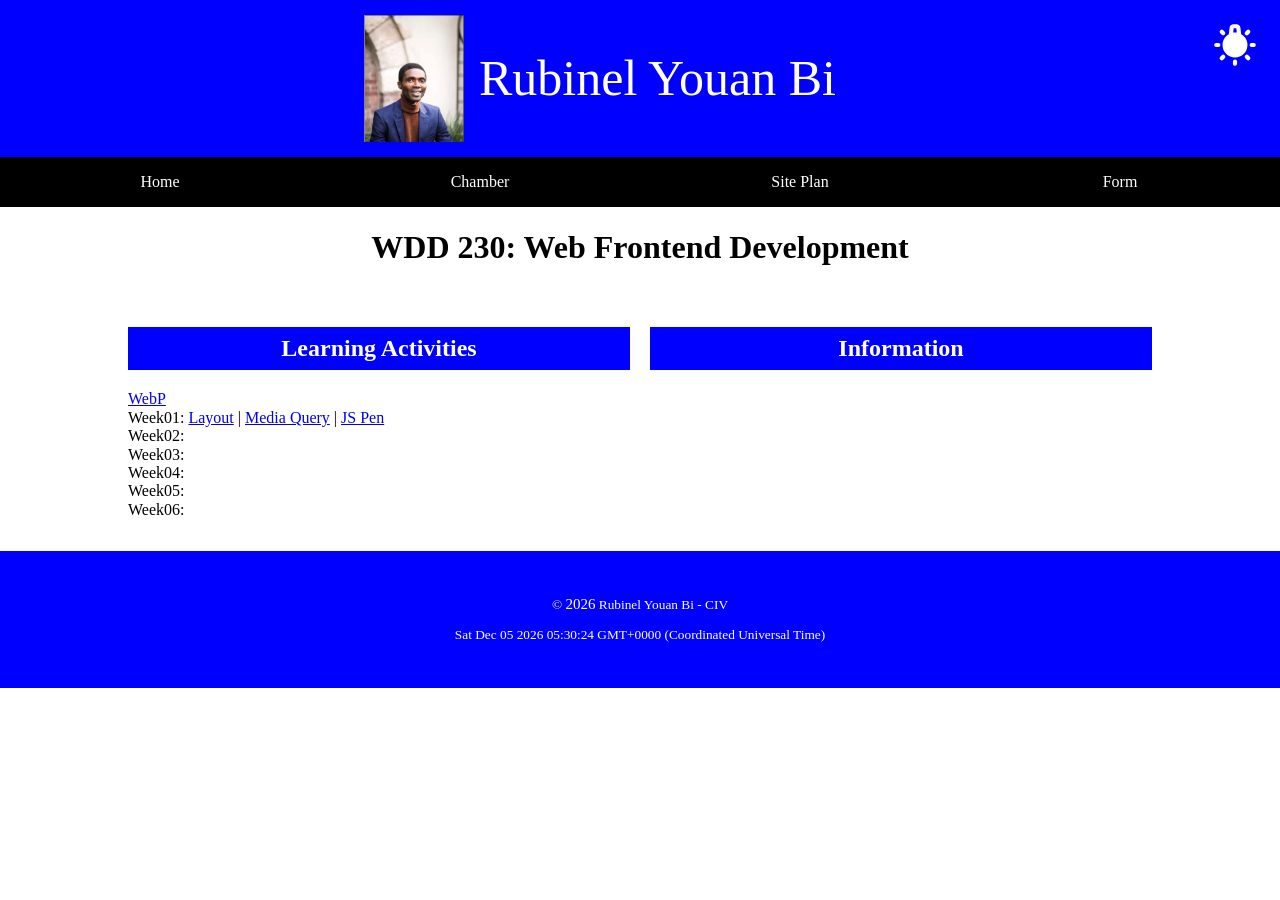
<file: index.html>
<!DOCTYPE html>
<html lang="en-US">
  <head>
    <meta charset="UTF-8" />
    <meta name="viewport" content="width=device-width, initial-scale=1.0" />
    <meta
      name="description"
      content="WDD 230 - Web Frontend Development Rubinel Youan Bi course assignment portal"
    />
    <meta name="author" content="Rubinel Youan Bi" />
    <meta property="og:title" content="Rubinel Youan Bi" />
    <meta property="og:type" content="website" />
    <meta property="og:url" content="/" />
    <meta
      property="og:image"
      content="https://images.unsplash.com/photo-1556761175-4b46a572b786?q=80&w=2574&auto=format&fit=crop&ixlib=rb-4.0.3&ixid=M3wxMjA3fDB8MHxwaG90by1wYWdlfHx8fGVufDB8fHx8fA%3D%3D"
    />

    <title>RUBINEL YOUAN BI - WDD 230 - Web Frontend Development</title>
    <link rel="stylesheet" href="styles/normalize.css" />
    <link rel="icon" href="favicon.ico" />
    <link rel="stylesheet" href="styles/base.css" />
    <link rel="stylesheet" href="styles/larger.css" />
  </head>
  <body>
    <header>
      <svg
        id="darkmodebtn"
        xmlns="http://www.w3.org/2000/svg"
        viewBox="0 0 24 24"
      >
        <g fill="none" fill-rule="evenodd">
          <path
            d="M24 0v24H0V0zM12.593 23.258l-.011.002l-.071.035l-.02.004l-.014-.004l-.071-.035c-.01-.004-.019-.001-.024.005l-.004.01l-.017.428l.005.02l.01.013l.104.074l.015.004l.012-.004l.104-.074l.012-.016l.004-.017l-.017-.427c-.002-.01-.009-.017-.017-.018m.265-.113l-.013.002l-.185.093l-.01.01l-.003.011l.018.43l.005.012l.008.007l.201.093c.012.004.023 0 .029-.008l.004-.014l-.034-.614c-.003-.012-.01-.02-.02-.022m-.715.002a.023.023 0 0 0-.027.006l-.006.014l-.034.614c0 .012.007.02.017.024l.015-.002l.201-.093l.01-.008l.004-.011l.017-.43l-.003-.012l-.01-.01z"
          />
          <path
            fill="currentColor"
            d="M12 19a1 1 0 0 1 .993.883L13 20v1a1 1 0 0 1-1.993.117L11 21v-1a1 1 0 0 1 1-1m-4.95-2.05a1 1 0 0 1 0 1.414l-.707.707a1 1 0 1 1-1.414-1.414l.707-.707a1 1 0 0 1 1.414 0m11.314 0l.707.707a1 1 0 0 1-1.414 1.414l-.707-.707a1 1 0 0 1 1.414-1.414M12.617 2a2 2 0 0 1 1.985 1.752l.38 3.04a6 6 0 1 1-5.964 0l.38-3.04A2 2 0 0 1 11.383 2zM4 11a1 1 0 1 1 0 2H3a1 1 0 1 1 0-2zm17 0a1 1 0 1 1 0 2h-1a1 1 0 1 1 0-2zm-1.929-6.07a1 1 0 0 1 0 1.414l-.707.707a1 1 0 1 1-1.414-1.414l.707-.707a1 1 0 0 1 1.414 0m-12.728 0l.707.707A1 1 0 0 1 5.636 7.05l-.707-.707A1 1 0 0 1 6.343 4.93M12.617 4h-1.234l-.25 2h1.734z"
          />
        </g>
      </svg>
      <!-- Your header content goes here -->
      <img src="images/Rubinel.jpeg" alt="Rubinel picture in a suit" />
      <span>Rubinel Youan Bi</span>
    </header>
    <button id="hamburgerBtn"></button>
    <nav>
      <!-- Navigation links go here -->
      <ul>
        <li><a href="#home">Home</a></li>
        <li><a href="#chamber">Chamber</a></li>
        <li><a href="week01/chamber-site-plan.html">Site Plan</a></li>
        <li><a href="#form">Form</a></li>
      </ul>
    </nav>
    <main>
      <h1>WDD 230: Web Frontend Development</h1>
      <section class="card">
        <h2>Learning Activities</h2>
        <a href="week03/images/landscape.webp">WebP</a>

        <ul>
          <li>
            Week01: <a href="#">Layout</a> |
            <a href="htpp://"> Media Query</a> | <a href="htpp://"> JS Pen</a>
          </li>
          <li>Week02:</li>
          <li>Week03:</li>
          <li>Week04:</li>
          <li>Week05:</li>
          <li>Week06:</li>
        </ul>
      </section>
      <!--This is how you create a class in html-->

      <section class="card">
        <h2>Information</h2>
      </section>
    </main>

    <footer>
      <p>&copy; <span class="current_year"></span> Rubinel Youan Bi - CIV</p>
      <p id="lastModified"></p>
    </footer>
    <script src="scripts/getDates.js"></script>
    <script src="scripts/menu.js"></script>
  </body>
</html>
</file>
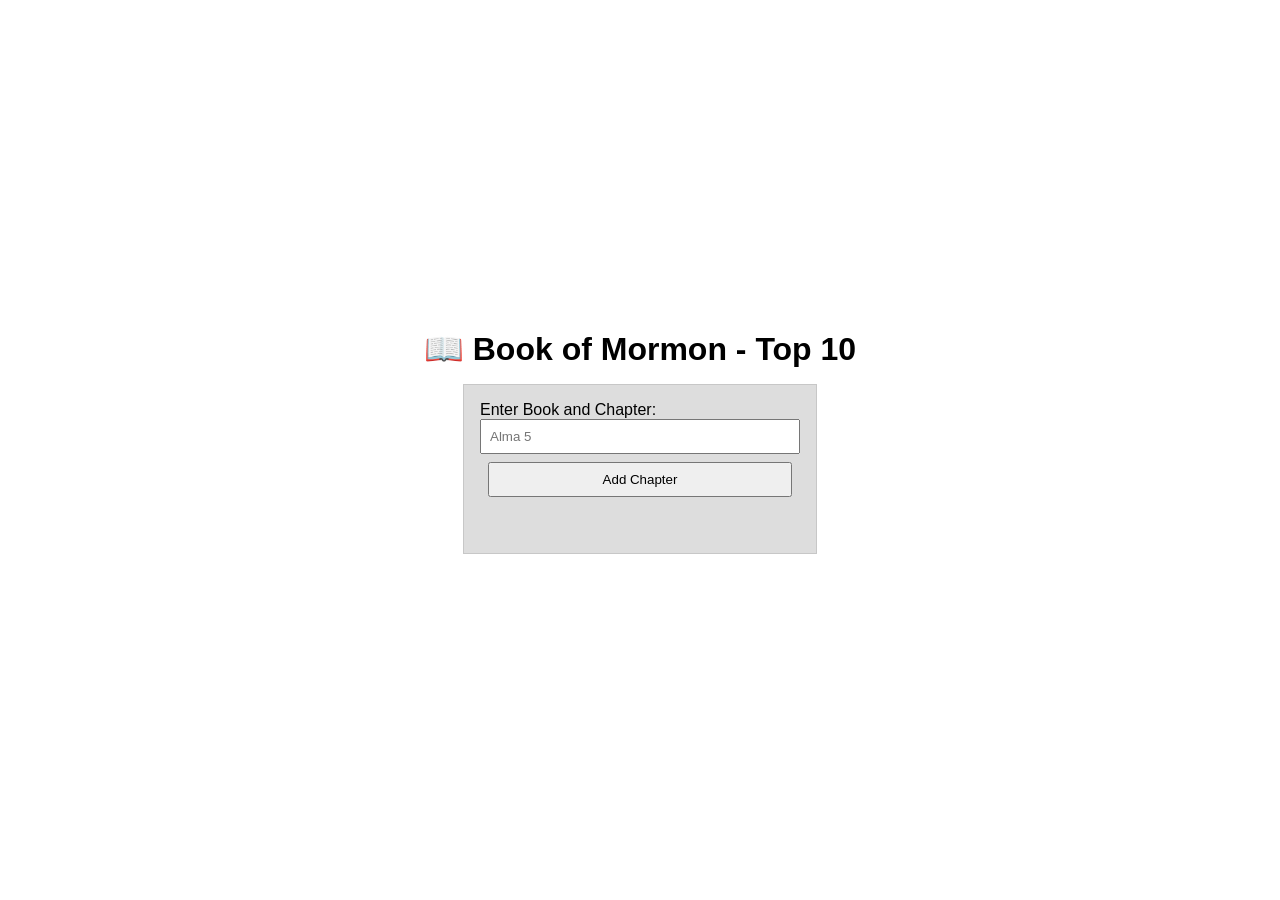
<file: week02/bom.html>
<!DOCTYPE html>
<html lang="en">
<head>
	<meta charset="UTF-8">
	<meta name="viewport" content="width=device-width, initial-scale=1.0">
	<title>Book of Mormon - Top 10</title>
	<link rel="stylesheet" href="style/bom.css">

</head>
<body>
	<h1>📖 Book of Mormon - Top 10</h1>
<main>
	<label for="favchap">Enter Book and Chapter: </label>
	<input type="text" id="favchap" placeholder="Alma 5">
	<button type="submit">Add Chapter</button>
	<ul id="list"></ul>
</main>



	<script src="scripts/bom.js"></script>
</body>
</html>
</file>
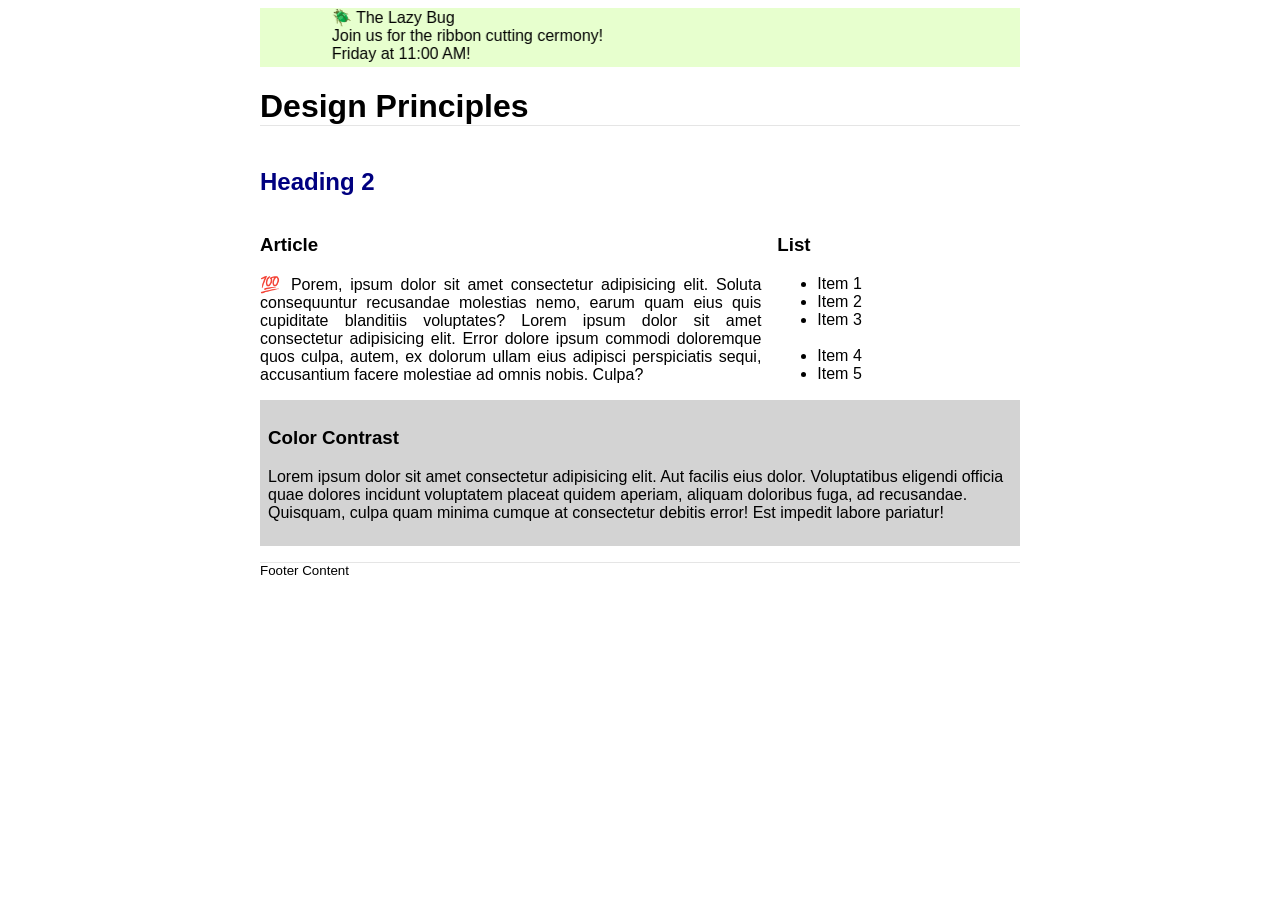
<file: week02/design.html>
<!DOCTYPE html>
<html lang="en">
<head>
    <meta charset="UTF-8">
    <meta name="viewport" content="width=device-width, initial-scale=1.0">
    <title>Document</title>
    <link rel="stylesheet" href="style/design.css">
    <link rel="icon" href="favicon(2).ico">
</head>
<body>
    <header>
        <marquee behavior="alternate" direction="right">🪲 The Lazy Bug<br>Join us for the ribbon cutting cermony!<br>Friday at 11:00 AM!</marquee>
       
    </header>
    <main>
        <h1>Design Principles</h1>
        <h2>Heading 2</h2>
        <section class="article">
            <h3>Article</h3>
            <article>
                <p>💯 Porem, ipsum dolor sit amet consectetur adipisicing elit. Soluta consequuntur recusandae molestias nemo, earum quam eius quis cupiditate blanditiis voluptates? Lorem ipsum dolor sit amet consectetur adipisicing elit. Error dolore ipsum commodi doloremque quos culpa, autem, ex dolorum ullam eius adipisci perspiciatis sequi, accusantium facere molestiae ad omnis nobis. Culpa?</p>
            </article>
        </section>
        <section>
            <h3>List</h3>
            <ul>
                <li>Item 1</li>
                <li>Item 2</li>
                <li>Item 3<br><br></li>
                <li>Item 4</li>
                <li>Item 5</li>
            </ul>
        </section>
        <div class="callout">
            <h3>Color Contrast</h3>
            <p>Lorem ipsum dolor sit amet consectetur adipisicing elit. Aut facilis eius dolor. Voluptatibus eligendi officia quae dolores incidunt voluptatem placeat quidem aperiam, aliquam doloribus fuga, ad recusandae. Quisquam, culpa quam minima cumque at consectetur debitis error! Est impedit labore pariatur!</p>
        </div>
    </main>
    <footer>
        Footer Content
    </footer>
    
</body>
</html>
</file>
<file: styles/base.css>
.darkmode {
  background-color: black;
  color: white;
}
main section {
  margin-bottom: 2rem;
}
main section h2 {
  text-align: center;
  background-color: blue;
  color: white;
  padding: 0.5rem;
}
nav {
  background-color: black;
  text-align: center;
  display: none;
}

nav ul li a {
  display: block;
  text-decoration: none;
  color: white;
  padding: 1em 2em;
  text-decoration: none;
  /*background-color: rgb(128, 128, 128, 0.8);*/
}

#hamburgerBtn::before {
  content:'\2630'; 

}

#hamburgerBtn.open::before {
  content:'X'; 

}

 nav ul li a:hover {
  background-color: white;
  color: rgb(0, 0, 0);
 
}

svg {
  width: 50px;
  color: white;
  position: absolute;
  top: 20px;
  right: 20px;
}


/*Element Selector*/
header {
  background-color: blue;
  display: flex;
  justify-content: center;
  align-items: center;
  padding: 15px;
  font-size: larger;
}
header span {
  color: white;
  font-size: 50px;
}

footer span {
  color: white;
  font-size: 15px;
  text-align: center;
}
img {
  width: 100px;
  margin-right: 15px;
  margin-left: -80px;
}

footer {
  text-align: center;
  background-color: blue;
  color: white;
  padding: 2rem;
  font-size: smaller;
}

ul {
  list-style-type: none;
  padding: 0;
  margin: 0;
}

nav li {
  display: block;
}


/* Additional styles for larger views if needed */

#hamburgerBtn {
  background-color: grey;
  margin: 0 auto;
  display: block;
  font-size: 2rem;
  border: none;
  cursor: pointer;
  width: 100%;
  padding: 0.25rem 2vw;
}
#hamburgerBtn.open::before {
  content: "✕";
  color: white;
}

.open {
  display: block;
}
</file>
<file: styles/larger.css>
/* Media query for larger views */
@media screen and (min-width: 768px) {
  main {
    width: 80%;
    margin: 0 auto;
    display: grid;
    grid-template-columns: repeat(2, 1fr);
    grid-gap: 20px;
  }

  nav {
    display: block;
  }

  nav ul {
    display: grid;
    grid-template-columns: repeat(4, 1fr);
  }
  main h1 {
    grid-column: span 2;
    text-align: center;
  }

  #hamburgerBtn {
    display: none;
  }
}
</file>
<file: week02/style/bom.css>
/* Base Styles */
/* '*' represent all elements */ 
* {
	margin: 0;
	padding: 0;
}

body {
	height: 100vh;
	display: flex;
	flex-direction: column;
	align-items: center;
	justify-content: center;
	font-family: Acme, Arial, sans-serif;
}

h1 {
	font-size: 1.5rem;
}

main {
	margin: 1rem auto;
	border: 1px solid rgba(0, 0, 0, 0.1);
	padding: 1rem;
	background-color: #ddd;
	display: flex;
	flex-direction: column;
}

input,
button {
	padding: 0.5rem;
}

button {
	margin: 0.5rem;
}

.delete {
	width: fit-content;
}

.input {
	display: flex;
	gap: 1rem;
}

.list {
	padding: 0.5rem;
}

ul {
	margin: 1rem;
	list-style: none;
}

li {
	display: flex;
	align-items: center;
	justify-content: space-between;
}

@media only screen and (min-width: 32.5em) {
	h1 {
		font-size: 2rem;
	}

	main {
		width: 320px;
	}
}
</file>
<file: week02/style/design.css>
body {
  font-family: Roboto, helvetica, sans-serif;
}

header,
main,
footer {
  max-width: 760px;
  margin: 0 auto;
}
header {
    background-color: #E7FFCE;
}
main {
  display: grid;
  grid-template-columns: 1fr 1fr 1fr;
  column-gap: 1rem;
}

main h2 {
  grid-column: span 3;
  text-align: left;
}
main h1 {
  grid-column: span 3;
  text-align: left;
}

main .article {
    grid-column: span 2;
}
main .callout {
  grid-column: span 3;
}


.banner {
  padding: 1rem;
  background-color: #cbd5c0;
}

h1 {
  border-bottom: 1px solid rgba(0, 0, 0, 0.1);
}


h2 {
  color: navy;
  text-align: center;
  grid-column: span 2; /* Spanning two columns */
}

article p {
display: block;
  text-align: justify;
  grid-template-columns: 1fr 1fr; /* Two columns */
}

.callout {
  color: #000;
  background-color: #D3D3D3;
  padding: 0.5rem;
}

footer {
  margin-top: 1rem;
  border-top: 1px solid rgba(0, 0, 0, 0.1);
  font-size: smaller;
  text-align: left;
}
</file>
